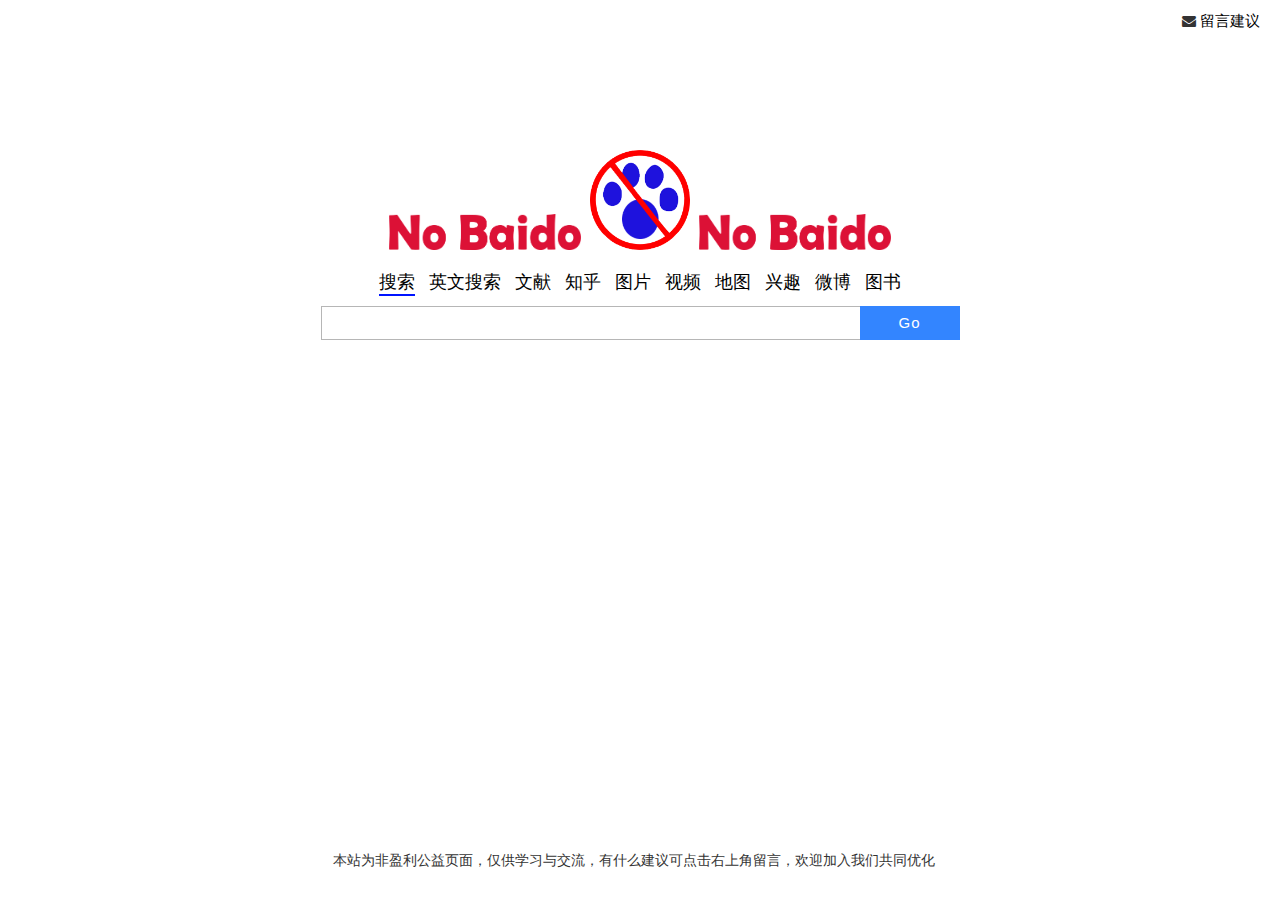
<file: index.html>
<html>
<head>
    <meta http-equiv="Content-Type" content="text/html; charset=utf-8"/>
    <link rel="Shortcut Icon" href="./img/logo.ico" type="image/ico">
	<link rel="stylesheet" href="./css/font-awesome.min.css" media="screen">
	<link rel="stylesheet" href="./css/style.css" media="screen">
    <link rel="stylesheet" href="./css/bootstrap.min.css"  media="screen">
	<link rel="stylesheet" href="./css/zlight.menu.css" media="screen">
    <style>
	 	.my-body {
 			background:#ffffff;
 		}
        .header {
            text-align: center;
            position: relative;
            top: 150px;
        }

        .img {
            max-height: 90px;
            max-width: 15%;
            margin-left: 5px;
            margin-right: 5px;
            vertical-align: bottom;
        }
	 	.simg {
	 		vertical-align:middle;
	 		text-align:center;
	        max-height: 50px;
	 		max-width: 110px;
			margin-top:5px;
	     }
		 .simg:hover {
			cursor: pointer;
		 }
        img.img-logo {
            max-height: 100px;
            max-width: 100px;
            vertical-align: bottom;
        }

        .input {
            text-indent: 5px;
            border: 1px solid #b6b6b6;
            background: #fff;
            display: inline-block;
            vertical-align: top;
            width: 539px;
            height: 34px;
            margin-right: 0;
            border-right-width: 0;
            overflow: hidden;
            font-size: 20px;
            font-family: "Microsoft YaHei";
        }

        .butt {
            border: 0px solid blue;
            width: 100px;
            height: 34px;
            color: white;
            font-size: 15px;
            letter-spacing: 1px;
            background: #3385ff;
            outline: medium;
            -webkit-appearance: none;
            -webkit-border-radius: 0;
        }

        .div-a {
            margin-top: 20px;
            margin-bottom: 10px;
        }

        div a {
            cursor: pointer;
        }

        .visited {
            border-bottom: 2px solid #0014FF;
            padding-bottom: 2px;
        }

        a:link {
            text-decoration: none;
        }

		a:visited {
			text-decoration: none;
		}

        a:hover {
            text-decoration: none;
        }

		a.mb {
			font-size: 15px;
			color: black;
			font-family: arial;
		}

		.mb-div {
			position: absolute;
			right: 20px;
            top: 10px;
			z-index:10000;
		}

		.div-a > a {
			margin-left: 5px;
			margin-right: 5px;
			font-size: 18px;
            color: black;
		}
		.iframe {
			width:100%;
			height:100%;
	 		display:none;
	 		border: 0px solid blue;
	 	}
	 	.col-lg-12 {
	 		padding: 0 0 0 0;
	 	}
	 	.my-li{
	 		color:#ffffff;
	 	}
		.my-li-s {
			width:75px;
			padding-left:20px !important;
		}
		.my-li-l {
			width:180px;
			padding-left:20px!important;
			padding-right:20px!important;
			padding-top:15px !important;
		}
		.li-input {
			height:50px;
			background:transparent;
			color:#ffffff;
			width:300px;
			border-top-style: none;
			border-left-style: none;
			border-right-style: none;
			font-size: 20px;
			font-family: "Microsoft YaHei";
			padding:0 0 0 0;
		}

        input.li-input:focus {
            outline:none;
        }

        .count > a {
            display: none;
        }

        #wrapper {
            min-width: 810px;
            height: 100%;
            min-height: 600px;
            position: absolute;
            top: 0px;
            width: 99%;
            z-index: -100;
        }
        .foot {
            text-align: center;
            position: absolute;
            bottom: 20px;
            width: 100%;
        }

        p.statement{
            font-size: 13px
            color: #5E5E5E
        }
		
		.row {
			display:none;
		}
    </style>
    <title>No Baido</title>
</head>
<body id="body" class="my-body">
<div class="topline">
    <div class="mb-div">
        <i class="icon-envelope"></i>
        <a class="mb" href="messageBoard.html" target="_blank">留言建议</a>
    </div>
</div>
<div id="header" class="header">
    <div>
        <img class="img" src='./img/NoBaido.png'>
        <img class="img-logo" src='./img/logo.png'>
        <img class="img" src='./img/NoBaido.png'>
    </div>
    <div class="div-a">
        <a class="visited">搜索</a>
        <a>英文搜索</a>
        <a>文献</a>
        <a>知乎</a>
        <a>图片</a>
        <a>视频</a>
        <a>地图</a>
        <a>兴趣</a>
        <a>微博</a>
        <a>图书</a>
    </div>
    <div>
        <input id="input" class="input"><button class="butt" onclick="buttonClick()">Go</button>
    </div>
</div>
<div class="row" id="row">
    <div class="col-lg-12">
        <nav id="zlight-nav">
            <ul id="zlight-main-nav">
                <li class="my-li my-li-s" onclick="goBack()">
                    <img class="simg" src='./img/logoWhite.png'/>
                </li>
                <li class="my-li my-li-l" onclick="goBack()">
                    <img class="simg" src='./img/NoBaidoWhite.png'/>
                </li>
                <li class="zlight-dropdown my-li" style="margin-left:-20px;"><a id="menu-text">搜索 <i
                        class="icon-angle-down"></i></a>
                    <ul class="zlight-submenu">
                        <li><a class="selected">搜索</a></li>
                        <li><a>英文搜索</a></li>
                        <li><a>文献</a></li>
                        <li><a>知乎</a></li>
                        <li><a>图片</a></li>
                        <li><a>视频</a></li>
                        <li><a>地图</a></li>
                        <li><a>兴趣</a></li>
                        <li><a>微博</a></li>
                        <li><a>图书</a></li>
                    </ul>
            </ul>
            </li>
            <li><input class="li-input"/></li>
            </ul>
        </nav>
    </div>
</div>
<div id="div-iframe" class="ui-layout-center">
    <iframe class="iframe" id="crossWeb"></iframe>
</div>

<div id="wrapper" style="display:block;">
    <div class="foot">
        <p class="statement">本站为非盈利公益页面，仅供学习与交流，有什么建议可点击右上角留言，欢迎加入我们共同优化</p>
    </div>
</div>
</body>
<script src="./js/jquery-1.12.2.js"></script>
<script src="./js/jquery.layout-latest.js"></script>
<script src="./js/bootstrap.min.js"></script>
<script src="./js/respond.min.js"></script>
<script src="./js/jquery.zlight.menu.1.0.min.js"></script>
<script src="./js/init.js"></script>
<script src="./js/mainLogic.js"></script>
<div class="count">
    <script language="javascript" type="text/javascript" src="http://js.users.51.la/18855509.js"></script>
    <noscript><a href="http://www.51.la/?18855509" target="_blank"><img alt="&#x6211;&#x8981;&#x5566;&#x514D;&#x8D39;&#x7EDF;&#x8BA1;" src="http://img.users.51.la/18855509.asp" style="border:none" /></a></noscript>
</div>
</html>
</file>
<file: css/style.css>
body{
	padding: 0;
	margin: 0;
	background-color: silver;
}
#main{
	padding: 30px 30px;
	background-color: #ffffff;
}
#main > .row{
	margin-bottom: 30px;
}
h1,h2,h3,h4,h5,h6{
	text-transform: uppercase;
}
.prev-con{
	text-align: center;
}
.prev{
	display: inline-block;
	margin-bottom: 20px;
	text-align: center;
}
h5{
	font-weight: bold;
}
.fec{
	font-size: 34px;
	color: #FFB40C;
	padding-right: 10px;
}
.zlight-hhh{
	padding-bottom: 10px;
	border-bottom: 1px solid #FFB40C;
}
</file>
<file: css/zlight.menu.css>
#zlight-nav,
#zlight-main-nav,
#zlight-mobile-nav,
#zlight-main-nav > li,
#zlight-main-nav > li > a{
	-moz-box-sizing:border-box;
	-webkit-box-sizing:border-box;
	box-sizing:border-box;
}
/*************
* WRAP
*************/
#zlight-nav{
	display: block;
	position: relative;
	width: auto;
	z-index: 9999;
	filter: alpha(opacity=85);
	-moz-opacity: 0.85;
	-khtml-opacity: 0.85;
	opacity: 0.85;
}
/*************
* MAIN NAV
*************/
#zlight-main-nav{
	list-style: none;
	margin: 0;
	padding: 0;
	display: none;
	filter: alpha(opacity=100);
	-moz-opacity: 1;
	-khtml-opacity: 1;
	opacity: 1;

	border-right-width: 1px;
	border-right-style: solid;

}
/*************
* CLEAR
*************/
#zlight-main-nav:before,
#zlight-main-nav:after,
#zlight-nav:before,
#zlight-nav:after {
  display: table;
  content: " ";
}

#zlight-main-nav:after,
#zlight-nav:after {
  clear: both;
}
/*************
* LI & A
*************/
#zlight-main-nav > li{
	padding: 0;
	margin: 0;
	float: left;
	position: relative;
	display: block;
	-webkit-transition: background  ease 0.3s;
	-moz-transition: background  ease 0.3s;
	transition: background  ease 0.3s;
}
#zlight-main-nav > li > a{
	display: block;
	position: relative;
	text-decoration: none;
	text-transform: uppercase;
	outline: 0;
	padding: 0 22px;

	border-left-width: 1px;
	border-right-width: 1px;
	border-left-style: solid;
	border-right-style: solid;
}
#zlight-main-nav > li:first-child > a{
	border-left: none;
}

/*************
* DROPDOWN
*************/
.zlight-dropdown:hover > .zlight-submenu{
	display: block;
}
/*************
* SUBMENU
*************/
.zlight-submenu{
	margin: 0;
	padding: 0;
	list-style: none;
	display: none;

	box-shadow: 0 1px 7px rgba(0,0,0,0.3);
	position: absolute;
	top: 100%;
	left: 0;
}
.zlight-submenu > li{
	float: none;
	position: relative;
	display: block;
	-webkit-transition: all 0.3s ease;
	-moz-transition: all 0.3s ease;
	transition: all 0.3s ease;
}
.zlight-submenu > li > a{
	display: block;
	float: none;
	text-decoration: none;
	outline: none;

	text-transform: uppercase;
	padding: 10px 22px;
	border-top-width: 1px;
	border-bottom-width: 1px;
	border-top-style: solid;
	border-bottom-style: solid;

	-webkit-transition: all 0.3s ease;
	-moz-transition: all 0.3s ease;
	transition: all 0.3s ease;
}
.zlight-submenu > li:first-child > a{
	border-top: none;
}
.zlight-submenu > li:last-child > a{
	border-bottom: none;
}
.zlight-submenu .zlight-submenu{
	top: 0;
	left: 100%;
}
/*************
* ICON
*************/
#zlight-main-nav i{
	padding: 0 5px;
}
/****************************
* MOBILE NAV
****************************/
#zlight-mobile-nav{
	display: none;
}
#zlight-mobile-nav > span{
	text-transform: uppercase;
	padding: 0 10px 0 20px;
	float: left;
}
#zlight-mobile-nav > .zlight-icon{
	float: right;
	padding: 0 20px 0 10px;
}
#zlight-mobile-nav > select{
	background: none;
	border: none;
	position: absolute;
	top: 0;
	left: 0;
	opacity: 0;

	width: 100%;
	cursor: pointer;
}
#zlight-mobile-nav:before,
#zlight-mobile-nav:after {
  display: table;
  content: " ";
}
#zlight-mobile-nav:after {
  clear: both;
}

/***************************
* MEDIA QUERIES
***************************/

/* Small devices (tablets, 768px and up) */
@media (max-width: 768px) {
	#zlight-mobile-nav{
		display: block;
	}
}
@media (min-width: 769px) {
	#zlight-main-nav{
		display: block;
	}
}
/* Medium devices (desktops, 992px and up) */
@media (min-width: 992px) {
	
}

/* Large devices (large desktops, 1200px and up) */
@media (min-width: 1200px) {
	
}
</file>
